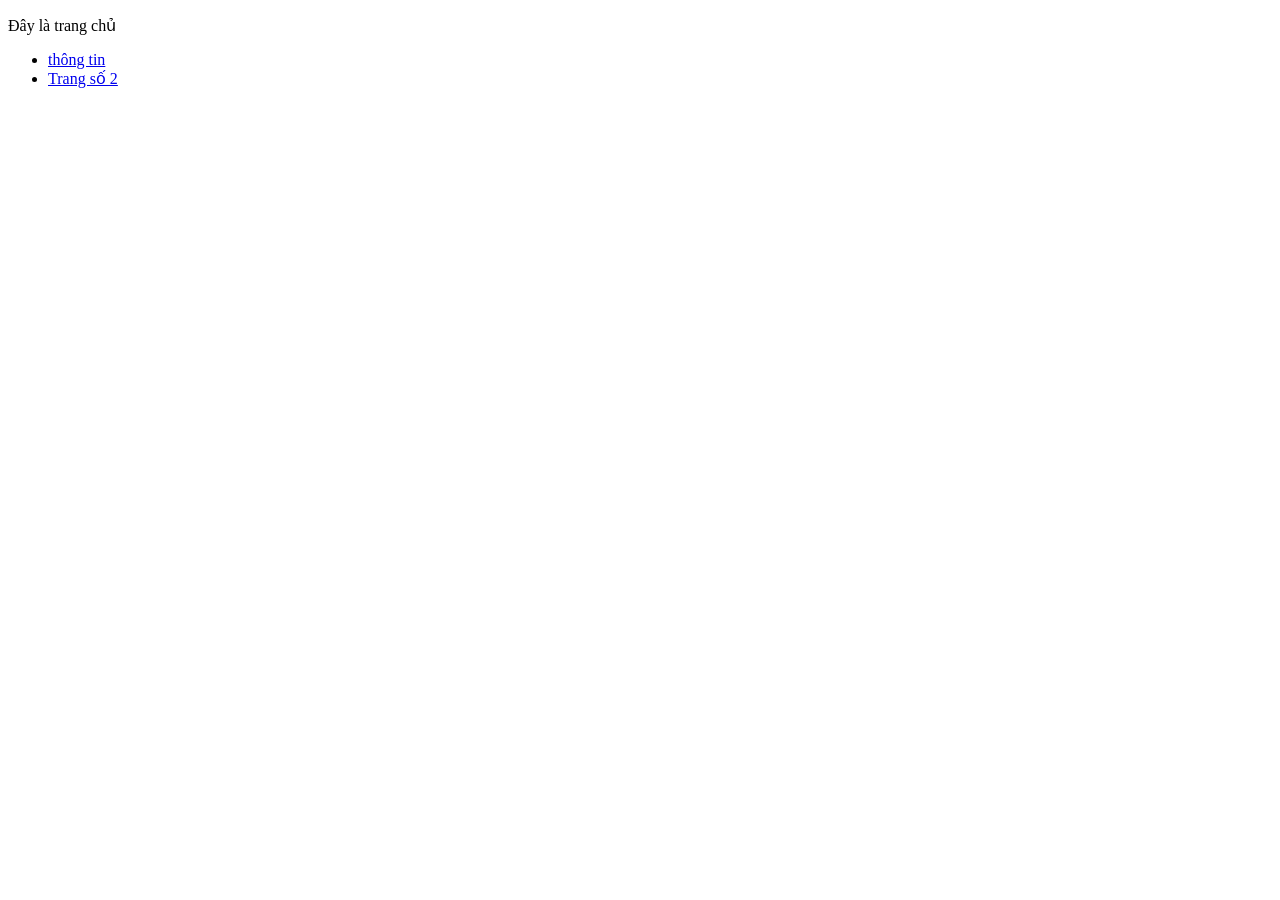
<file: index.html>
<!DOCTYPE html>
<html lang="vi">
     <head> 
           <title> Trang chủ </title>
           <meta charset = "utf-8">
     </head> 
     <body>
           <p> Đây là trang chủ </p>
           <ul>
              <li> 
                 <a href = "thongtincanhan.html">thông tin</a>
              </li>
              <li>
                 <a href = "page2.html"> Trang số 2</a>
              </li>
           </ul>
     </body> 
</html>
</file>
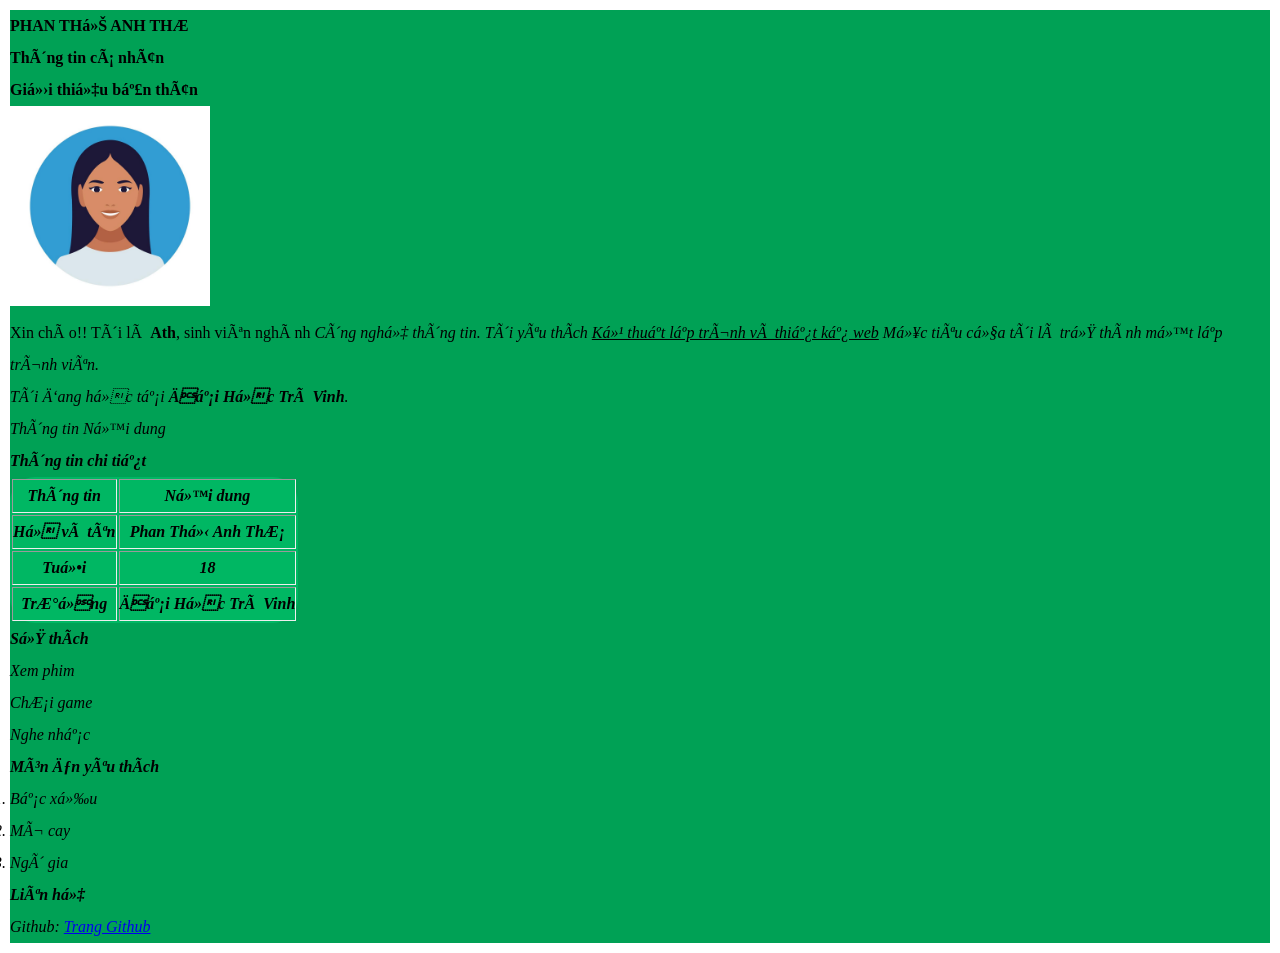
<file: html/thongtincanhan.html>
<!DOCTYPE html>
<html lang="vi"
       <head> 
               <title> Thông tin cá nhân </title>
               <meta charset = "ulf-8">
               <link rel="stylesheet" href="../css/stylesheet.css">
       </head>
       <body>
             <div class = "container">
                       <h1> PHAN THỊ ANH THƠ </h1>
                       <h2>Thông tin cá nhân </h2>
                       <h3> Giới thiệu bản thân </h3>
                      <img src="../assets/image/avatar.jpg"alt="ảnh cá nhân" width="350" >
                               <p> 

                                     Xin chào!! Tôi là <b>Ath</b>,
                                     sinh viên nghành <i>Công nghệ thông tin<i>.
                                     Tôi yêu thích <u>Kỹ thuật lập trình và thiết kế web</u>
                                     Mục tiêu của tôi là trở thành một lập trình viên.
                              </p>
                              <p>
                                    Tôi đang học tại <b>Đại Học Trà Vinh</b>.
                             </p>

            <tr> 
                             <th> Thông tin </th>   
                             <th> Nội dung  </th>
                      </tr> 
             <h3>Thông tin chi tiết </h3>  
             <table border="1">
                      <tr> 
                             <th> Thông tin </th>   
                             <th> Nội dung </th>
                      </tr> 
                        <tr> 
                             <th> Họ và tên </th>   
                             <th>Phan Thị Anh Thơ </th>
                      </tr> 
                        <tr> 
                             <th> Tuổi </th>   
                             <th> 18 </th>
                      </tr> 
                        <tr> 
                             <th> Trường  </th>   
                             <th> Đại Học Trà Vinh </th>
                      </tr> 
              </table>
              <h3>Sở thích  </h3>  
                     <ul> 
                                <li> Xem phim </li>
                                <li>Chơi game </li>
                                <li> Nghe nhạc</li>
                      </ul>
              <h3>Món ăn yêu thích </h3>  
                      <ol> 
                                <li> Bạc xỉu </li>
                                <li> Mì cay </li>
                                <li> Ngô gia </li>
                      </ol>
            
             <h3>Liên hệ</h3>  
                     <p>
                         Github: 
                         <a href ="https://github.com/anhtho-tvu/my-project-da25ttb-to-2.git"> Trang Github</a>
                    </p>
        </body>
</html>
</file>
<file: css/stylesheet.css>
/*mã nguồn css*/
*{ 
          margin:0;
          padding:0;
          font-family: "Time New Ronam", Times, serif; 
          font-size: 16px;
          line-height:2;
}

img{ 
         width: 80%;
         max-width: 200px;
         margin: auto;
}

div.container{
          margin: 10px;
          background-color: #00a155;
}

table,tr,td{
            background-color: #00b763;
            border: 2px solid;
            border-radius: 25px;
            border: none;
} 

td#cot1{
          text-align: center;
}
</file>
